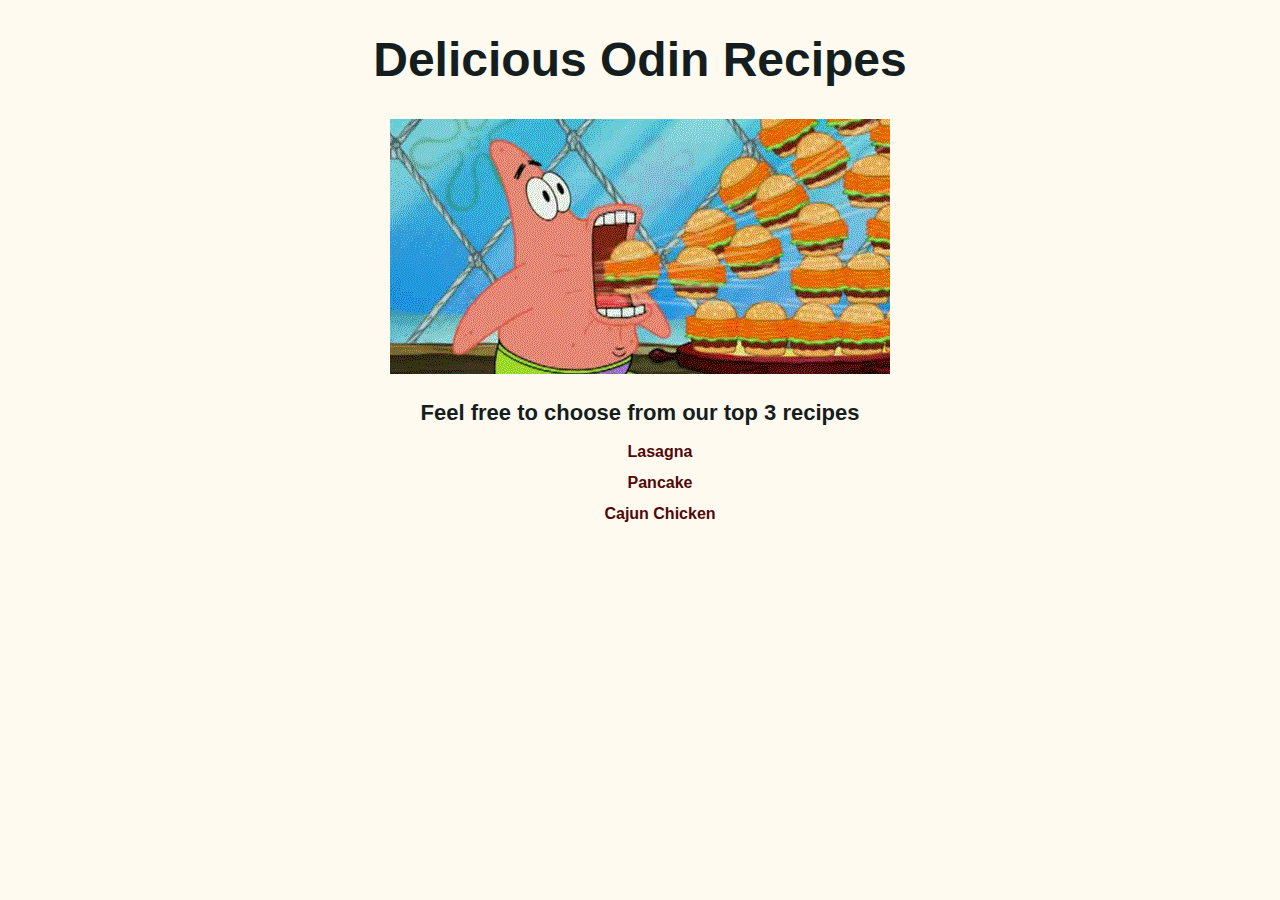
<file: index.html>
<!DOCTYPE html>
<html lang="en">
    <head>
        <meta charset="utf-8">
        <title>Recipes</title>
        <link rel="stylesheet" href="style.css">
    </head>
    <body>
        <h1 class="page-title title">Delicious Odin Recipes</h1>
        
        <div class="img-container">
            <img class ="image" src="recipes/patrick-eating.gif" alt="delicious-recipes">
        </div>

        <h3 class="recipe-title title">Feel free to choose from our top 3 recipes</h3>
        <ul class="recipe-list">
            <li class="list">
                <a class="recipe" href="recipes/lasagna.html">Lasagna</a>
            </li><br>
            <li class="list">
                <a class="recipe" href="recipes/pancake.html">Pancake</a>
            </li><br>
            <li class="list">
                <a class="recipe" href="recipes/cajun-chicken.html">Cajun Chicken</a>
            </li>
        </ul>

    </body>
</html>
</file>
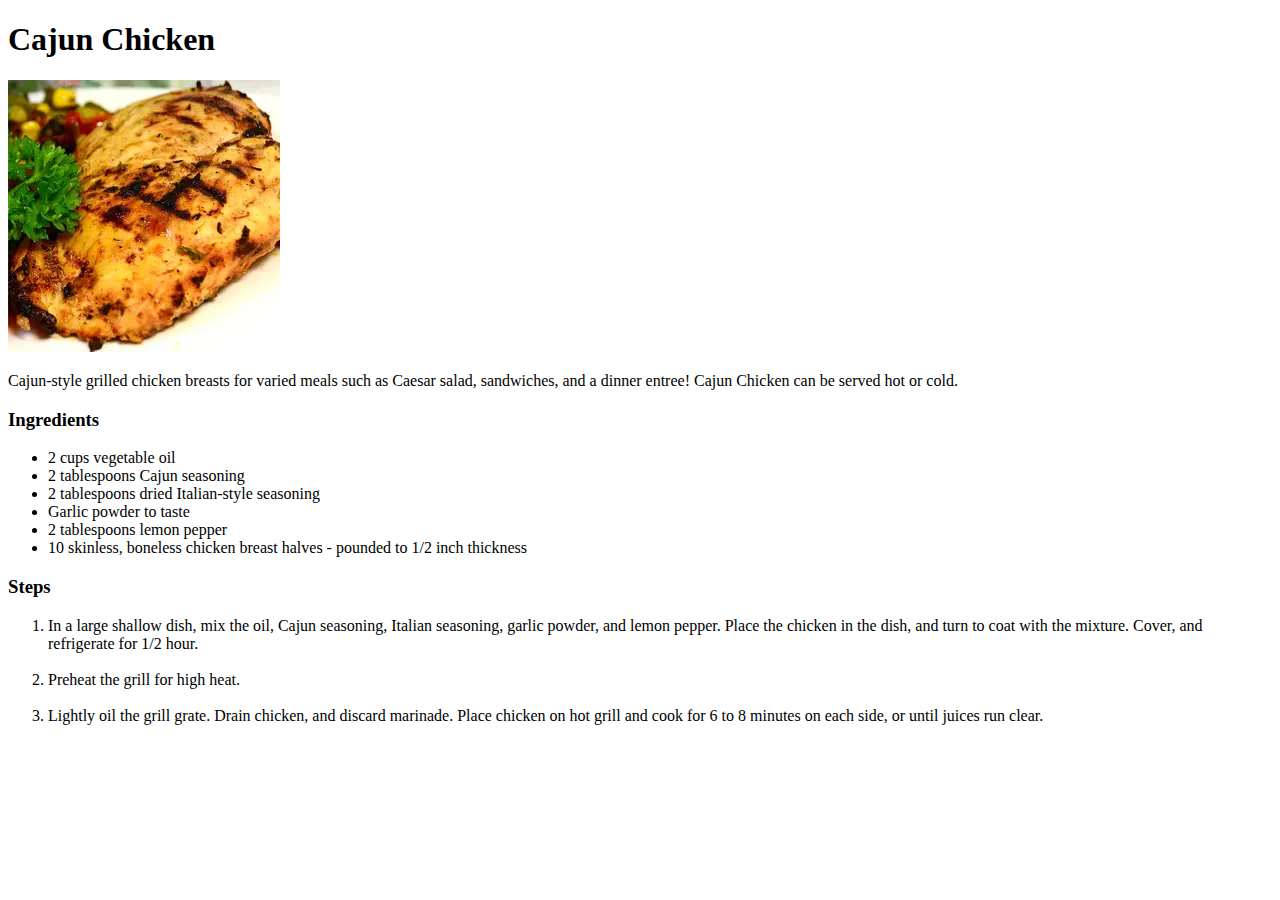
<file: recipes/cajun-chicken.html>
<!DOCTYPE html>
<html lang="en">
    <head>
        <meta charset="utf-8">
        <title>Cajun Chicken Recipe</title>
    </head>
    <body>
        <h1>Cajun Chicken</h1>
        
        <img src="image3.webp" alt="cajun-chicken">

        <p>Cajun-style grilled chicken breasts for varied meals such as Caesar salad, 
            sandwiches, and a dinner entree! Cajun Chicken can be served hot or cold.
        </p>

        <h3>Ingredients</h3>
        <ul>
            <li>2 cups vegetable oil</li>
            <li>2 tablespoons Cajun seasoning </li>
            <li>2 tablespoons dried Italian-style seasoning</li>
            <li>Garlic powder to taste</li>
            <li>2 tablespoons lemon pepper</li>
            <li>10 skinless, boneless chicken breast halves - pounded to 1/2 inch thickness</li>
        </ul>

        <h3>Steps</h3>
        <ol>
            <li>In a large shallow dish, mix the oil, Cajun seasoning, Italian seasoning, garlic powder, 
                and lemon pepper. Place the chicken in the dish, and turn to coat with the mixture. 
                Cover, and refrigerate for 1/2 hour.
            </li><br>
            <li>Preheat the grill for high heat.</li><br>
            <li>Lightly oil the grill grate. Drain chicken, and discard marinade. Place chicken on hot grill 
                and cook for 6 to 8 minutes on each side, or until juices run clear.
            </li>
        </ol>
    </body>
</html>
</file>
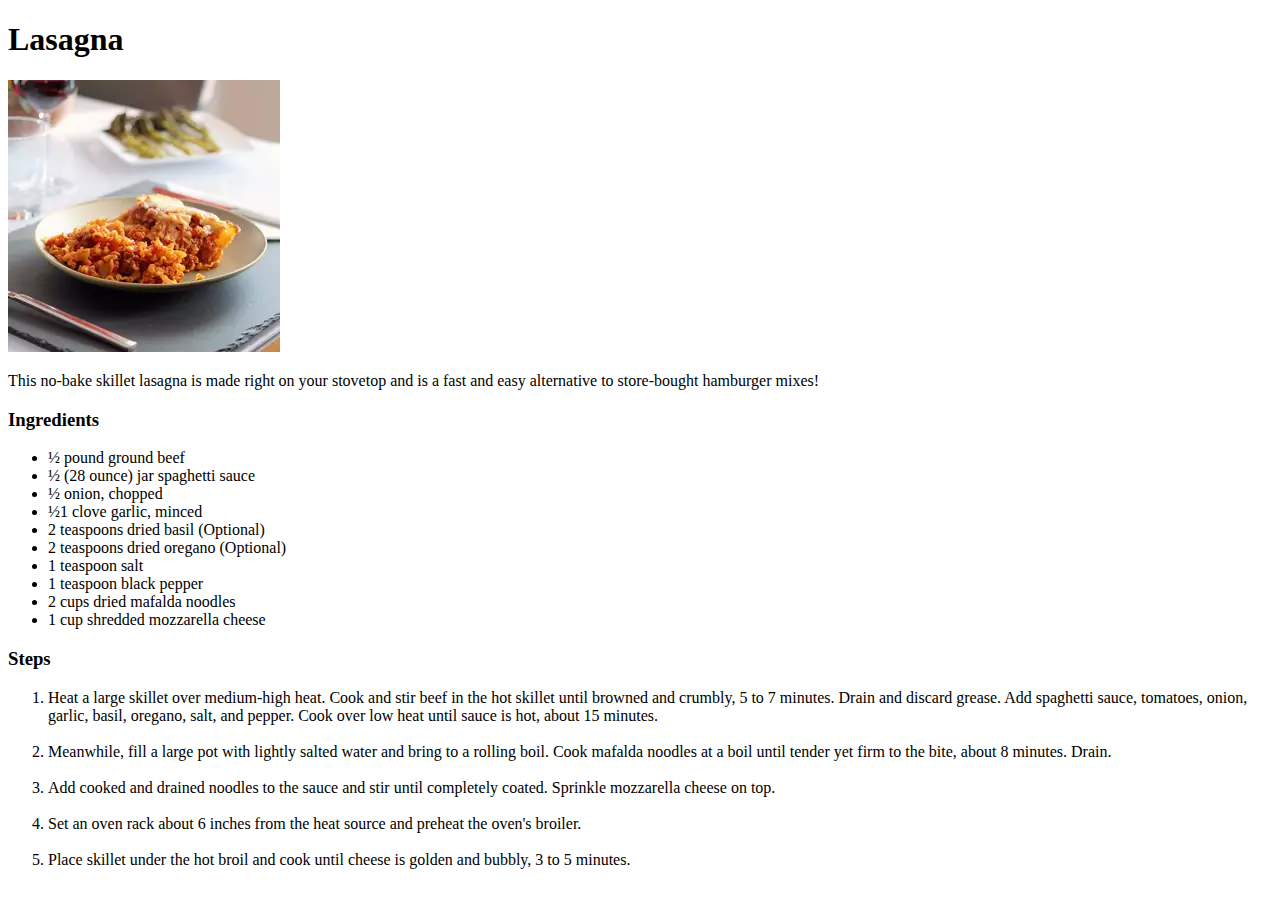
<file: recipes/lasagna.html>
<!DOCTYPE html>
<html lang="en">
    <head>
        <meta charset="utf-8">
        <title>Lasagna Recipe</title>
    </head>
    <body>
        <h1>Lasagna</h1>
        
        <img src="image.webp" alt="lasagna">
        
        <p>This no-bake skillet lasagna is made right on your 
            stovetop and is a fast and easy alternative to store-bought hamburger mixes!
        </p>
        
        <h3>Ingredients</h3>
        <ul>
            <li>½ pound ground beef</li>
            <li>½ (28 ounce) jar spaghetti sauce</li>
            <li>½ onion, chopped</li>
            <li>½1 clove garlic, minced</li>
            <li>2 teaspoons dried basil (Optional)</li>
            <li>2 teaspoons dried oregano (Optional)</li>
            <li>1 teaspoon salt</li>
            <li>1 teaspoon black pepper</li>
            <li>2 cups dried mafalda noodles</li>
            <li>1 cup shredded mozzarella cheese</li>
        </ul>
        
        <h3>Steps</h3>
        <ol>
            <li>Heat a large skillet over medium-high heat. Cook and stir beef in the hot skillet until 
                browned and crumbly, 5 to 7 minutes. Drain and discard grease. Add spaghetti sauce, tomatoes, 
                onion, garlic, basil, oregano, salt, and pepper. Cook over low heat until sauce is hot, about 15 minutes.
            </li><br>
            <li>Meanwhile, fill a large pot with lightly salted water and bring to a rolling boil. Cook mafalda 
                noodles at a boil until tender yet firm to the bite, about 8 minutes. Drain.
            </li><br>
            <li>Add cooked and drained noodles to the sauce and stir until completely coated. 
                Sprinkle mozzarella cheese on top.
            </li><br>
            <li>Set an oven rack about 6 inches from the heat source and preheat the oven's broiler.</li><br>
            <li>Place skillet under the hot broil and cook until cheese is golden and bubbly, 3 to 5 minutes.</li><br>
        </ol>
    </body>
</html>
</file>
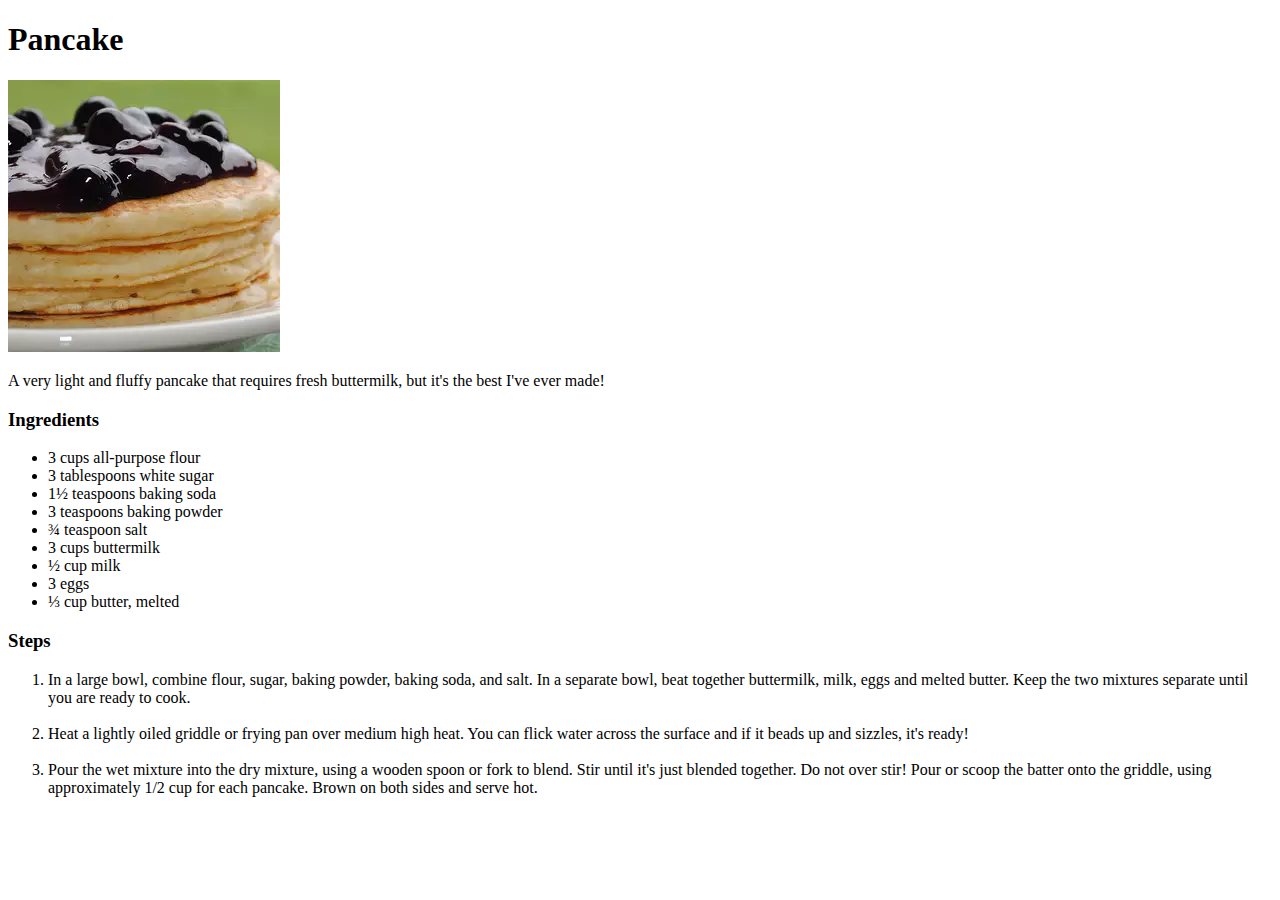
<file: recipes/pancake.html>
<!DOCTYPE html>
<html lang="en">
    <head>
        <meta charset="utf-8">
        <title>Pancak Recipe</title>
    </head>
    <body>
        <h1>Pancake</h1>

        <img src="image2.webp" alt="pancake">

        <p>A very light and fluffy pancake that requires fresh buttermilk, but it's the best I've ever made!</p>

        <h3>Ingredients</h3>
        <ul>
            <li>3 cups all-purpose flour</li>
            <li>3 tablespoons white sugar</li>
            <li>1½ teaspoons baking soda </li>
            <li>3 teaspoons baking powder</li>
            <li>¾ teaspoon salt</li>
            <li>3 cups buttermilk</li>
            <li>½ cup milk</li>
            <li>3 eggs</li>
            <li>⅓ cup butter, melted </li>
        </ul>

        <h3>Steps</h3>
        <ol>
            <li>In a large bowl, combine flour, sugar, baking powder, baking soda, and salt. In a separate bowl, 
                beat together buttermilk, milk, eggs and melted butter. Keep the two mixtures separate 
                until you are ready to cook.
            </li><br>
            <li>Heat a lightly oiled griddle or frying pan over medium high heat. You can flick water across the 
                surface and if it beads up and sizzles, it's ready!
            </li><br>
            <li>Pour the wet mixture into the dry mixture, using a wooden spoon or fork to blend. 
                Stir until it's just blended together. Do not over stir! Pour or scoop the batter onto 
                the griddle, using approximately 1/2 cup for each pancake. Brown on both sides and serve hot.
            </li><br>
        </ol>
    </body>
</html>
</file>
<file: style.css>
* {
    font-family: Verdana, Geneva, Tahoma, sans-serif;
    background-color: floralwhite;
}

.img-container,
.recipe-list {
    text-align: center;
}

.title {
    text-align: center;
    color: rgb(21, 30, 31);
    font-weight: bold;
}

.page-title {
    font-size: 48px;
}

.recipe-title {
    font-size: 22px;
}

.image {
    width: 500px;
    height: auto;
}

.recipe-list {
    list-style-type: none;
}

.recipe {
    font-weight: bold;
    color:rgb(82, 8, 8);
    text-decoration: none;
}

.recipe:hover {
    color:brown;
}

.list {
    margin-top: -5px;
}
</file>
